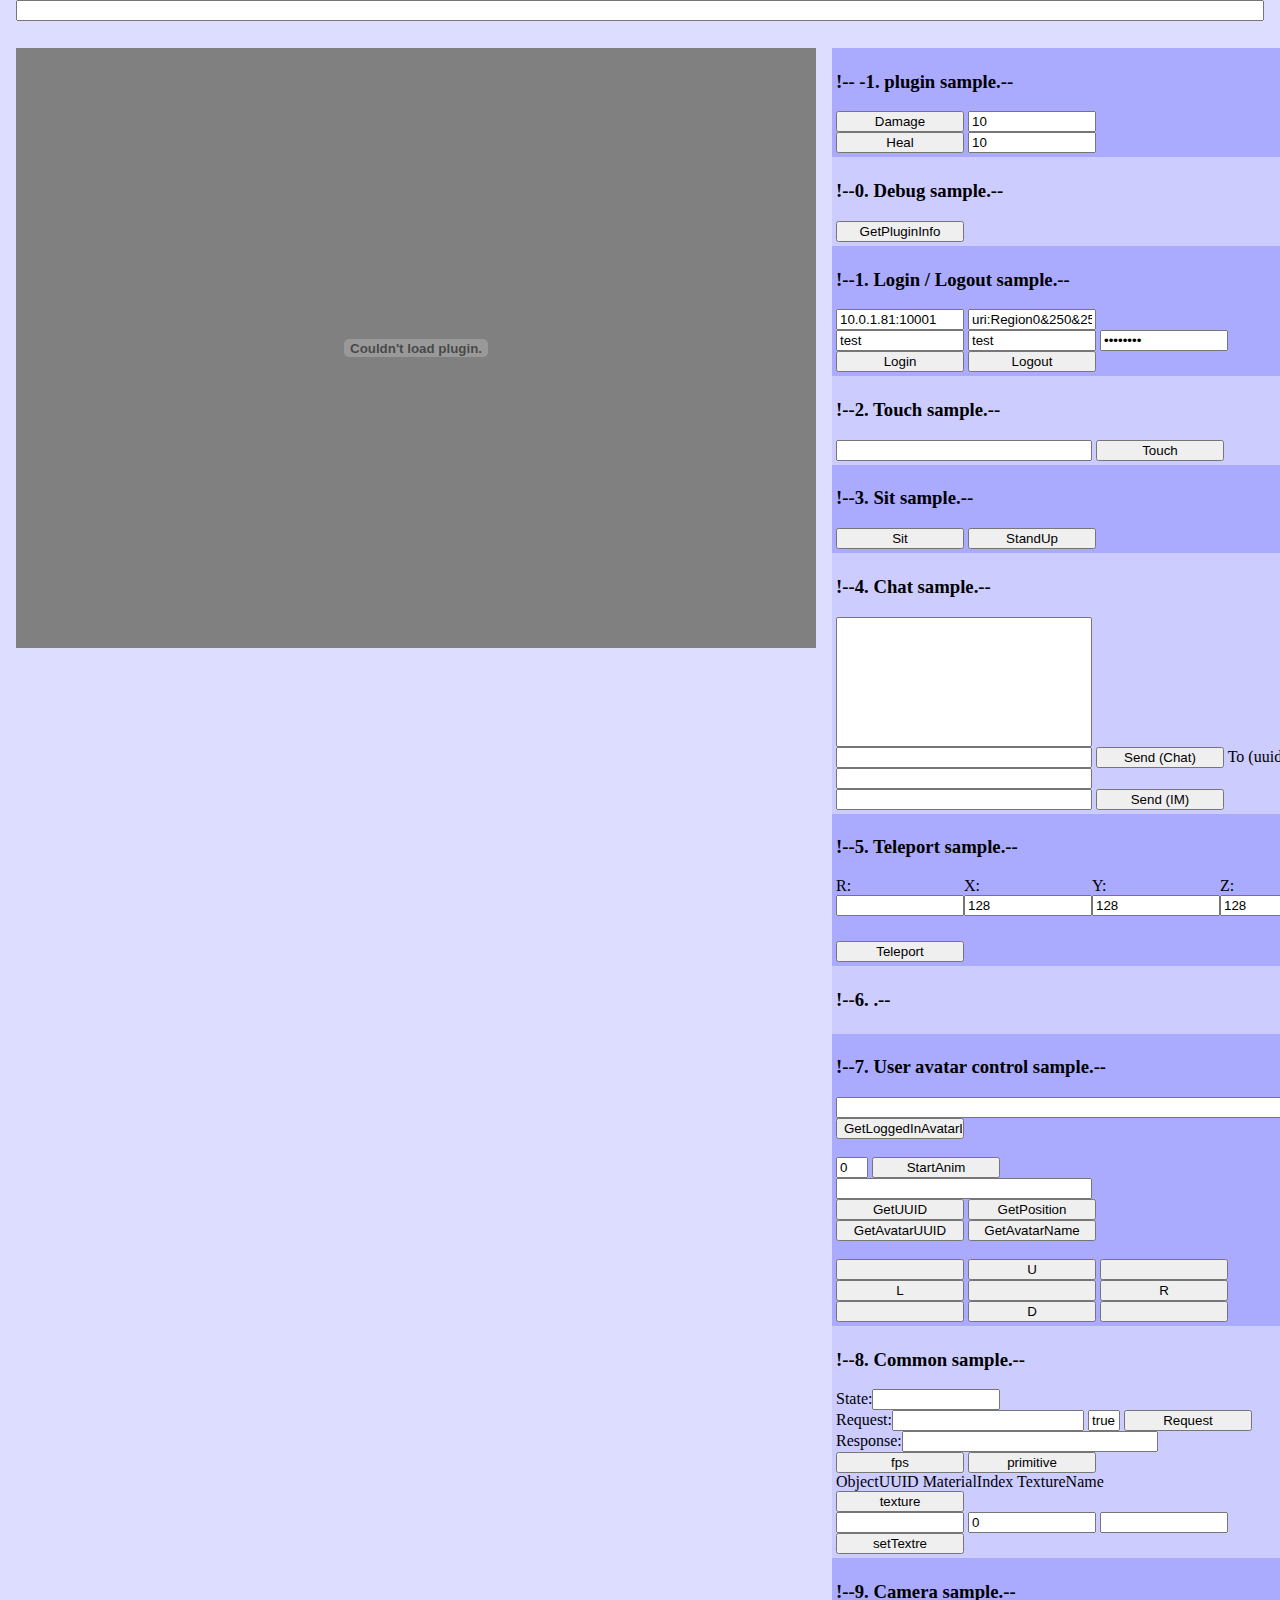
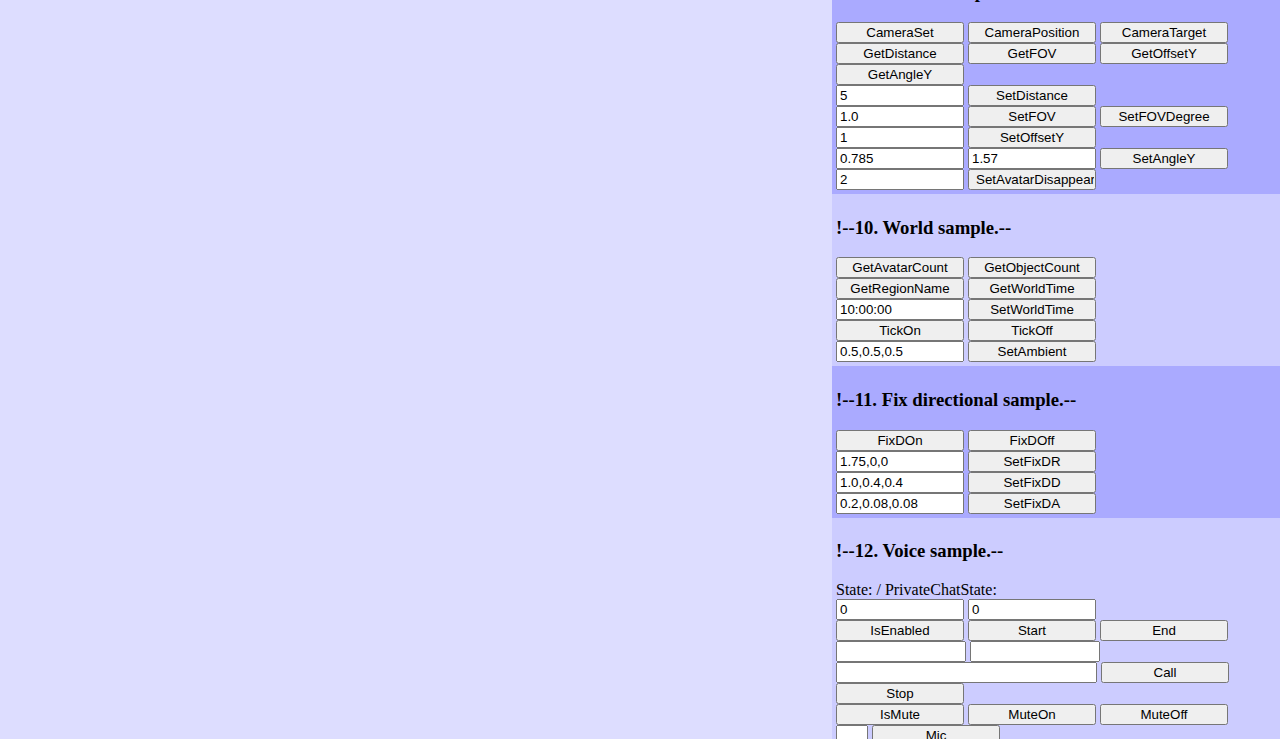
<file: bin/test.html>
<!DOCTYPE HTML PUBLIC "-//W3C//DTD HTML 4.0 Transitional//EN">
<html>

<head>
<meta http-equiv="Content-Style-Type" content="text/css" />
<link rel="stylesheet" type="text/css" href="test.css" />
<title>3Di-OpenViewer Test Page</title>
<script type="text/javascript" src="opvwjs/opvw.js" language="javascript"></script>
<script type="text/javascript" src="test.js" language="javascript"></script>
</head>
<!--
**********************************************
Page Body.
**********************************************
-->
<body onLoad="init();" onResize="CalcObject();" onScroll="CalcObject();">
	<input id="js_debug_text_fix" type="text" name="debug_info" value=""/>
	
	<div id="js_object_fix"></div>

	<div id="js_cotain_fix">
		<div class="type00">
			<h3>!-- -1. plugin sample.--</h3>
			<input type="button" value="Damage" onclick="DoDamage();" />
			<input type="text" id="damage_level" value="10"/><br />
			<input type="button" value="Heal" onclick="DoHeal();" />
			<input type="text" id="heal_level" value="10"/>
		</div>
		<div class="type01">
			<h3>!--0. Debug sample.--</h3>
			<input type="button" value="GetPluginInfo" onclick="GetPluginInfo();" />
		</div>
		
		<div class="type00">
			<h3>!--1. Login / Logout sample.--</h3>
			<input type="text" id="server" value="10.0.1.81:10001"/>
			<input type="text" id="loginLocation" value="uri:Region0&250&250&30"/>
			<br>
			<input type="text" id="first" value="test"/>
			<input type="text" id="last" value="test"/>
			<input type="password" id="password" value="testtest"/>
			<br>
			<input type="button" value="Login" onclick="Login();" />
			<input type="button" value="Logout" onclick="Logout();" />
		</div>

		<div class="type01">
			<h3>!--2. Touch sample.--</h3>
			<input type="text" id="touch_res" style="width:256"/>
			<input type="button" value="Touch" onclick="TouchTo();"/>
		</div>

		<div class="type00">
			<h3>!--3. Sit sample.--</h3>
			<input type="button" value="Sit" onclick="SitOn();"/>

			<input type="button" value="StandUp" onclick="StandUp();"/>
		</div>

		<div class="type01">
			<h3>!--4. Chat sample.--</h3>
			<select size="8" id="chat_history" style="width:256"></select>
			<br>
			<input type="text" id="chat_message" style="width:256"/>
			<input type="button" value="Send (Chat)" onclick="SendChat();"/>
			To (uuid):<br>
			<input type="text" id="im_target" style="width:256"/>
			<br>
			<input type="text" id="im_rcpt" style="width:256"/>
			<input type="button" value="Send (IM)" onclick="SendIM();"/>
		</div>

		<div class="type00">
			<h3>!--5. Teleport sample.--</h3>
			<div class="box">
			R:<br>
			<input type="text" id="tel_region" value=""/>
			</div>
			
			<div class="box">
			X:<br>
			<input type="text" id="tel_x" value="128"/>
			</div>

			<div class="box">
			Y:<br>

			<input type="text" id="tel_y" value="128"/>
			</div>

			<div class="box">
			Z:<br>
			<input type="text" id="tel_z" value="128"/>
			</div>

			<br>

			<input type="button" value="Teleport" onclick="Teleport();" class="float_clear"/>
		</div>


		<div class="type01">
			<h3>!--6. .--</h3>
		</div>


		<div class="type00">

			<h3>!--7. User avatar control sample.--</h3>
			<input type="text" id="loggedin_avatar_list" value="" style="width:512"/>
			<br>
			<input type="button" value="GetLoggedInAvatarList" onclick="GetLoggedinAvatarList();"/ >
			<br><br>			
			<input type="text" id="avatar_anim_index" value="0" style="width:32"/>
			<input type="button" value="StartAnim" onclick="StartCustomAnimation();" />
			<br>
			<input type="text" id="user_avatar_res" style="width:256"/>
			<br>
			<input type="button" value="GetUUID" onclick="GetUserUUID();" />
			<input type="button" value="GetPosition" onclick="GetUserAvatarPosition();" />

			<br>
			<input type="button" value="GetAvatarUUID" onclick="GetUserAvatarUUID();" />
			<input type="button" value="GetAvatarName" onclick="GetUserAvatarName();" />
			<br>
			<br>
			
			<input type="button" value=""/>
			<input type="button" value="U" onclick="UserAvatarUp();" />
			<input type="button" value=""/>
			<br>

			<input type="button" value="L" onclick="UserAvatarLeft();" />
			<input type="button" value=""/>
			<input type="button" value="R" onclick="UserAvatarRight();" />	
			<br>
			<input type="button" value=""/>
			<input type="button" value="D" onclick="UserAvatarDown();" />
			<input type="button" value=""/>
			<br>
		</div>


		<div class="type01">
			<h3>!--8. Common sample.--</h3>
			State:<input type="text" id="state_message"/>
			<br>
			Request:<input type="text" id="asset_request" value="" style="width:192"/>
			<input type="text" id="asset_request_cache" value="true" style="width:32"/>
			<input type="button" value="Request" onclick="RequestImage(asset_request.value, asset_request_cache.value);" />
			<br>
			Response:<input type="text" id="asset_loaded" value="" style="width:256"/>
			<br>
			<input type="button" value="fps" onclick="GetFPS();" />
			<input type="button" value="primitive" onclick="GetPrimitiveCount();" />
			<br>
			ObjectUUID    MaterialIndex    TextureName<br>
			<input type="button" value="texture" onclick="GetTextureCount();" />
			<br>
			<input type="text" id="object_uuid" value=""/>
			<input type="text" id="materila_index" value="0"/>
			<input type="text" id="texture_uuid" value=""/>
			<br>
			<input type="button" value="setTextre" onclick="SetTexture(object_uuid.value, materila_index.value, texture_uuid.value, 'true');" />
		</div>


		<div class="type00">
			<h3>!--9. Camera sample.--</h3>
			<input type="button" value="CameraSet" onclick="CameraLookAt();"/>
			<input type="button" value="CameraPosition" onclick="GetCameraPosition();"/>
			<input type="button" value="CameraTarget" onclick="GetCameraTarget();"/>

			<br>
			<input type="button" value="GetDistance" onclick="GetCameraDistance();"/>
			<input type="button" value="GetFOV" onclick="GetCameraFOV();"/>
			<input type="button" value="GetOffsetY" onclick="GetCameraOffsetY();"/>
			<br>
			<input type="button" value="GetAngleY" onclick="GetCameraAngleY();"/>
			<br>
			<input type="text" id="camera_distance" value="5"/>
			<input type="button" value="SetDistance" onclick="SetCameraDistance();"/>

			<br>
			<input type="text" id="camera_fov" value="1.0"/>
			<input type="button" value="SetFOV" onclick="SetCameraFOV();"/>
			<input type="button" value="SetFOVDegree" onclick="SetCameraFOVDegree();"/>
			<input type="text" id="camera_offset_y" value="1"/>
			<input type="button" value="SetOffsetY" onclick="SetCameraOffsetY();"/>
			<br>
			<input type="text" id="camera_angle_min_y" value="0.785"/>
			<input type="text" id="camera_angle_max_y" value="1.57"/>

			<input type="button" value="SetAngleY" onclick="SetCameraAngleY();"/>
			<br>
			<input type="text" id="avatar_disappear_distance" value="2"/>
			<input type="button" value="SetAvatarDisappear" onclick="SetAvatarDisappearDistance();"/>
		</div>
		
		<div class="type01">
			<h3>!--10. World sample.--</h3>
			<input type="button" value="GetAvatarCount" onclick="GetAvatarCount();"/>

			<input type="button" value="GetObjectCount" onclick="GetObjectCount();"/>
			<br>
			<input type="button" value="GetRegionName" onclick="GetRegionName();"/>
			<input type="button" value="GetWorldTime" onclick="GetWorldTime();"/>
			<br>
			<input type="text" id="world_time" value="10:00:00"/>
			<input type="button" value="SetWorldTime" onclick="SetWorldTime();"/>
			<br>
			<input type="button" value="TickOn" onclick="SetTick('true');"/>

			<input type="button" value="TickOff" onclick="SetTick('false');"/>
			<br>
			<input type="text" id="world_ambient_color" value="0.5,0.5,0.5"/>
			<input type="button" value="SetAmbient" onclick="SetWorldAmbientColor();"/>
		</div>

		<div class="type00">
			<h3>!--11. Fix directional sample.--</h3>
			<input type="button" value="FixDOn" onclick="SetFixDirectional('true');"/>

			<input type="button" value="FixDOff" onclick="SetFixDirectional('false');"/>
			<br>
			<input type="text" id="fix_directional_rotation" value="1.75,0,0"/>
			<input type="button" value="SetFixDR" onclick="SetFixDirectionalRotation();"/>
			<br>
			<input type="text" id="fix_directional_diffuse" value="1.0,0.4,0.4"/>
			<input type="button" value="SetFixDD" onclick="SetFixDirectionalDiffuseColor();"/>
			<br>
			<input type="text" id="fix_directional_ambient" value="0.2,0.08,0.08"/>

			<input type="button" value="SetFixDA" onclick="SetFixDirectionalAmbientColor();"/>
		</div>

		<div class="type01">
			<h3>!--12. Voice sample.--</h3>
			State: / PrivateChatState:<br>
			<input type="text" id="voice_state_message" value="0"/>
			<input type="text" id="voice_private_chat_state_message" value="0"/>

			<br>
			<input type="button" value="IsEnabled" onclick="IsVoiceEnabled();"/>
			<input type="button" value="Start" onclick="StartVoiceChat();"/>
			<input type="button" value="End" onclick="EndVoiceChat();"/>
			<br>
			<input type="text" id="target_avatar_firstname" value="" style="width:130"/>
			<input type="text" id="target_avatar_lastname" value="" style="width:130"/>
			<br>
			<input type="text" id="target_avatar_uuid" value="" style="width:261"/>
			<input type="button" value="Call" onclick="StartPrivateVoiceChat();"/>
			<br>
			<input type="button" value="Stop" onclick="StopPrivateVoiceChat();"/>

			<br>
			<input type="button" value="IsMute" onclick="IsVoiceMute();"/>
			<input type="button" value="MuteOn" onclick="VoiceMuteOn();"/>
			<input type="button" value="MuteOff" onclick="VoiceMuteOff();"/>
			<br>
			<input type="text" id="mic_volume_level" value="" style="width:32"/>
			<input type="button" value="Mic" onclick="VoiceMicVolume();"/>
			<br>
			<input type="text" id="speaker_volume_level" value="" style="width:32"/>
			<input type="button" value="Speaker" onclick="VoiceSpeakerVolume();"/>

		</div>
	</div>
</body>
</html>
</file>
<file: bin/test.css>
body
{
	background-color: #ddddff;
	
    margin: 0px;
    padding: 0px;    
    margin-top: 16px;
    margin-left: 16px;
}

input
{
	width: 128px;
}

#js_debug_text_fix
{
	position: absolute;
	z-index: 1;
}

#js_object_fix
{
	background-color: #808080;
	position: absolute;
	
	z-index: 2;
}

#js_cotain_fix
{
	position: absolute;
	width: 520px;	
	
	z-index: 0;
}

.box
{
    margin: 0px;
    padding: 0px;
    width: 128px;
    height: 64px;
    
    float: left;
}

.float_clear
{
	clear: both;
}

.type00
{
	background-color: #aaaaff;
    margin: 0px;
    padding: 4px;
}

.type01
{
	background-color: #ccccff;
    margin: 0px;
    padding: 4px;
}
</file>
